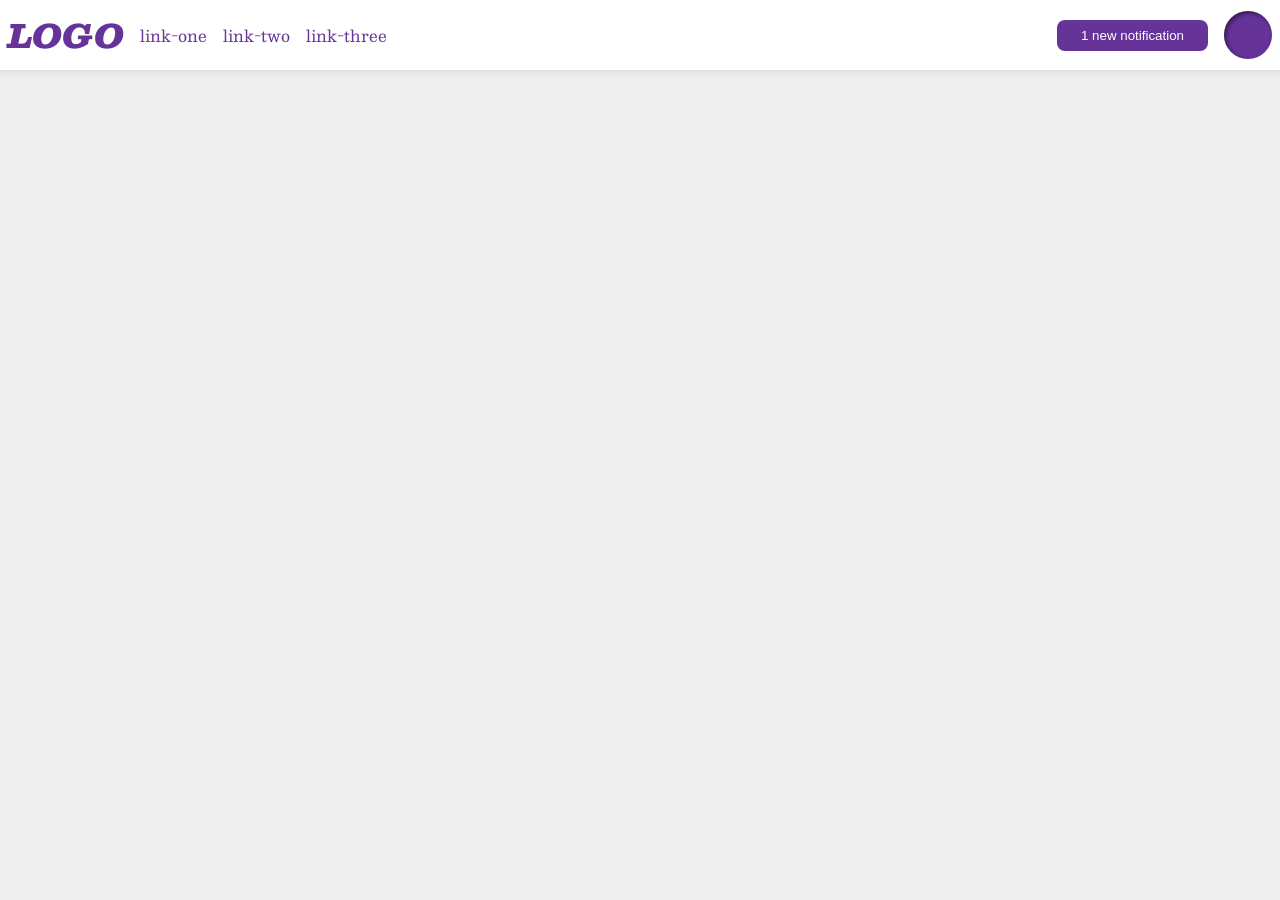
<file: foundations/flex/03-flex-header-2/index.html>
<!DOCTYPE html>
<html lang="en">

<head>
  <meta charset="UTF-8">
  <meta http-equiv="X-UA-Compatible" content="IE=edge">
  <meta name="viewport" content="width=device-width, initial-scale=1.0">
  <title>Flex Header 2</title>
  <link rel="stylesheet" href="style.css">
</head>

<body>
  <div class="header">
    <div class="left-inner">
      <div class="logo">
        LOGO
      </div>
      <ul class="links">
        <li><a href="https://google.com">link-one</a></li>
        <li><a href="https://google.com">link-two</a></li>
        <li><a href="https://google.com">link-three</a></li>
      </ul>
    </div>
    <div class="right-inner">
      <button class="notifications">
        1 new notification
      </button>
      <div class="profile-image"></div>
    </div>

  </div>
</body>

</html>
</file>
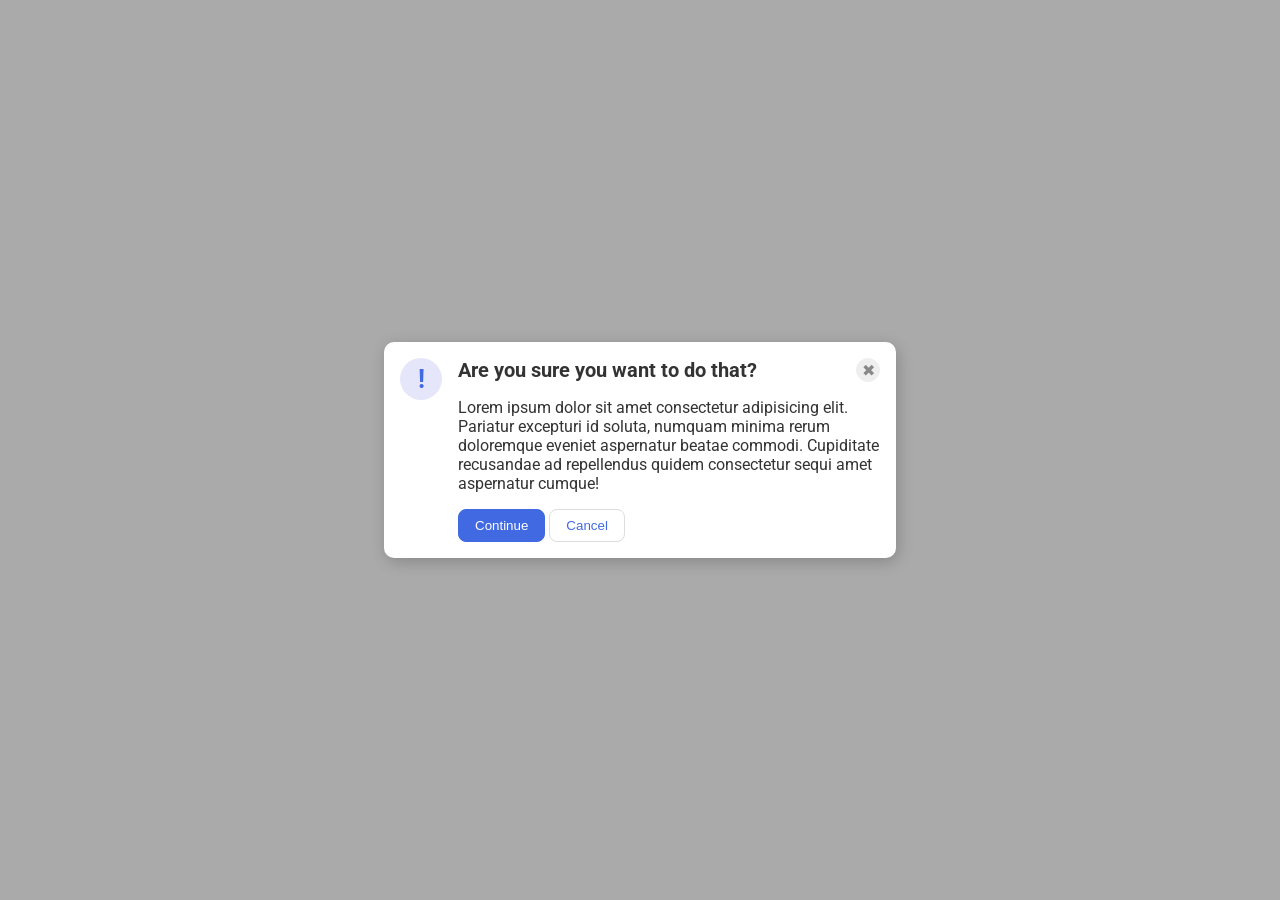
<file: foundations/flex/05-flex-modal/index.html>
<!DOCTYPE html>
<html lang="en">

<head>
  <meta charset="UTF-8">
  <meta http-equiv="X-UA-Compatible" content="IE=edge">
  <meta name="viewport" content="width=device-width, initial-scale=1.0">
  <link rel="stylesheet" href="style.css">
  <title>Modal</title>
</head>

<body>

  <div class="modal">

      <div class="icon">!</div>

      <div class="inner">
        <div class="header-inner">
          <div class="header">Are you sure you want to do that?</div>
        <button class="close-button">✖</button>
        </div>
        
        <div class="text">Lorem ipsum dolor sit amet consectetur adipisicing elit. Pariatur excepturi id soluta, numquam
          minima rerum doloremque eveniet aspernatur beatae commodi. Cupiditate recusandae ad repellendus quidem
          consectetur sequi amet aspernatur cumque!</div>
        <div>
          <button class="continue">Continue</button>
        <button class="cancel">Cancel</button>
        </div>
        
    </div>

  </div>


  </div>

</body>

</html>
</file>
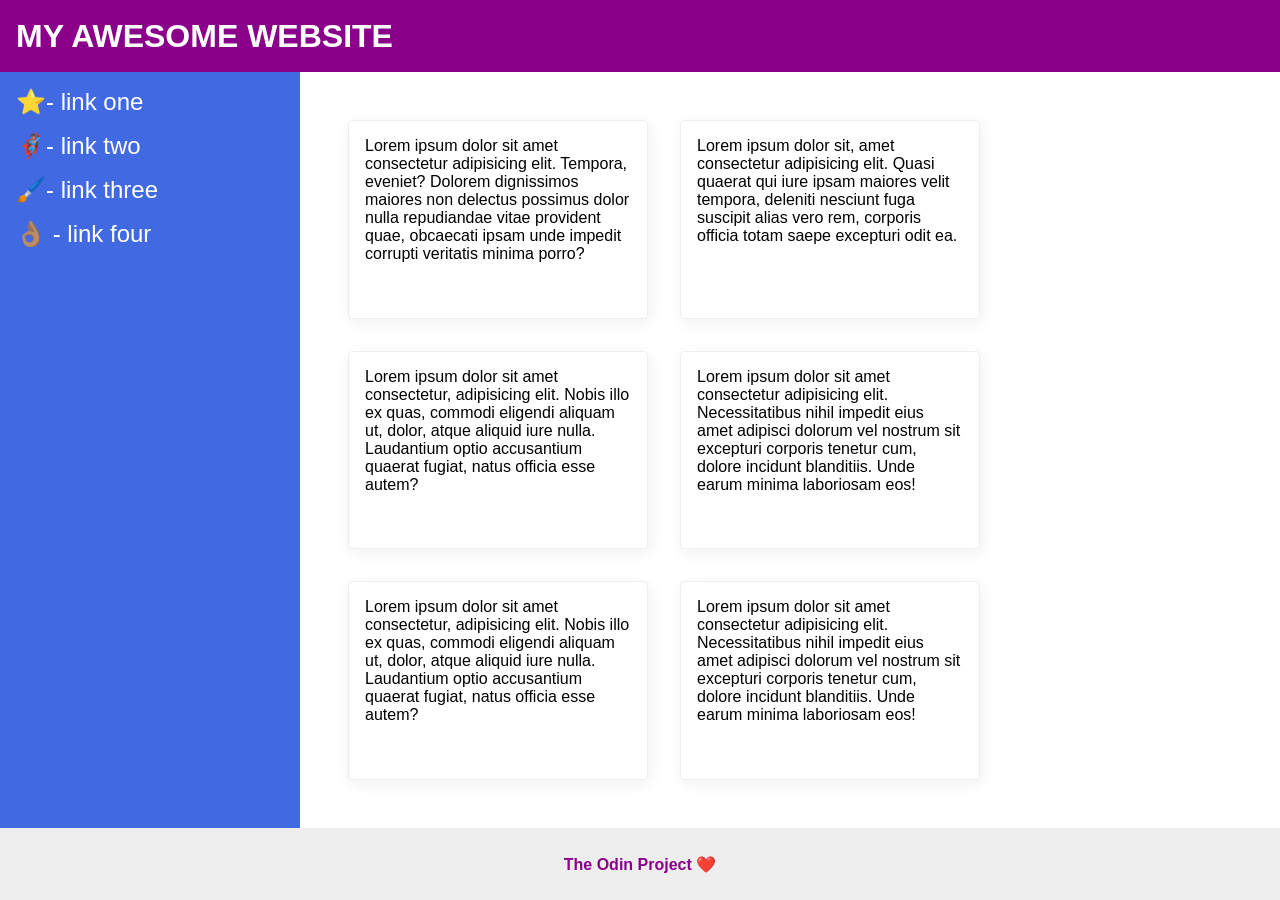
<file: foundations/flex/07-flex-layout-2/index.html>
<!DOCTYPE html>
<html lang="en">

<head>
  <meta charset="UTF-8">
  <meta http-equiv="X-UA-Compatible" content="IE=edge">
  <meta name="viewport" content="width=device-width, initial-scale=1.0">
  <title>The Holy Grail</title>
  <link rel="stylesheet" href="style.css">
</head>

<body>
  <div class="wrapper">
    <div class="header">
      MY AWESOME WEBSITE
    </div>

    <div class="inner">
      <div class="sidebar">
        <ul>
          <li><a href="#">⭐- link one</a></li>
          <li><a href="#">🦸🏽‍♂️- link two</a></li>
          <li><a href="#">🖌️- link three</a></li>
          <li><a href="#">👌🏽 - link four</a></li>
        </ul>
      </div>

      <div class="content-inner">
        <div class="card">Lorem ipsum dolor sit amet consectetur adipisicing elit. Tempora, eveniet? Dolorem dignissimos
          maiores non delectus possimus dolor nulla repudiandae vitae provident quae, obcaecati ipsam unde impedit
          corrupti
          veritatis minima porro?</div>
        <div class="card">Lorem ipsum dolor sit, amet consectetur adipisicing elit. Quasi quaerat qui iure ipsam maiores
          velit tempora, deleniti nesciunt fuga suscipit alias vero rem, corporis officia totam saepe excepturi odit ea.
        </div>
        <div class="card">Lorem ipsum dolor sit amet consectetur, adipisicing elit. Nobis illo ex quas, commodi eligendi
          aliquam ut, dolor, atque aliquid iure nulla. Laudantium optio accusantium quaerat fugiat, natus officia esse
          autem?</div>
        <div class="card">Lorem ipsum dolor sit amet consectetur adipisicing elit. Necessitatibus nihil impedit eius
          amet
          adipisci dolorum vel nostrum sit excepturi corporis tenetur cum, dolore incidunt blanditiis. Unde earum minima
          laboriosam eos!</div>
        <div class="card">Lorem ipsum dolor sit amet consectetur, adipisicing elit. Nobis illo ex quas, commodi eligendi
          aliquam ut, dolor, atque aliquid iure nulla. Laudantium optio accusantium quaerat fugiat, natus officia esse
          autem?</div>
        <div class="card">Lorem ipsum dolor sit amet consectetur adipisicing elit. Necessitatibus nihil impedit eius
          amet
          adipisci dolorum vel nostrum sit excepturi corporis tenetur cum, dolore incidunt blanditiis. Unde earum minima
          laboriosam eos!</div>
      </div>

    </div>

    <div class="footer">
      The Odin Project ❤️
    </div>
  </div>

</body>

</html>
</file>
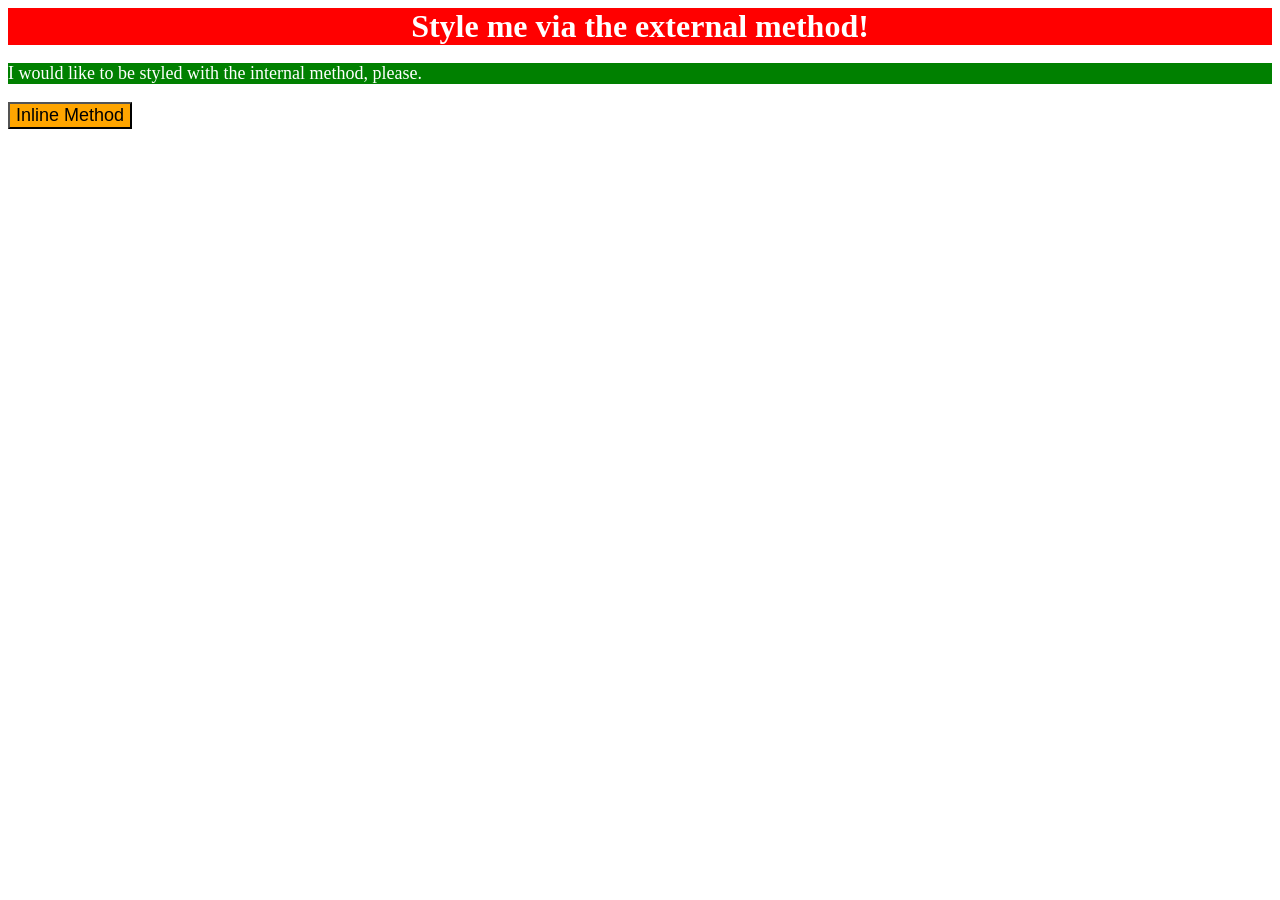
<file: foundations/intro-to-css/01-css-methods/index.html>
<!DOCTYPE html>
<html lang="en">
  <head>
    <meta charset="UTF-8">
    <meta http-equiv="X-UA-Compatible" content="IE=edge">
    <meta name="viewport" content="width=device-width, initial-scale=1.0">
    <title>Methods for Adding CSS</title>
    <link rel="stylesheet" href="style.css">
    <style>
      p {
        background-color: green;
        color: white;
        font-size: 18px;
      }
    </style>
  </head>
  
  <body>
    <div>Style me via the external method!</div>
    <p>I would like to be styled with the internal method, please.</p>
    <button style="background-color: orange; font-size: 18px;">Inline Method</button>
  </body>
</html>
</file>
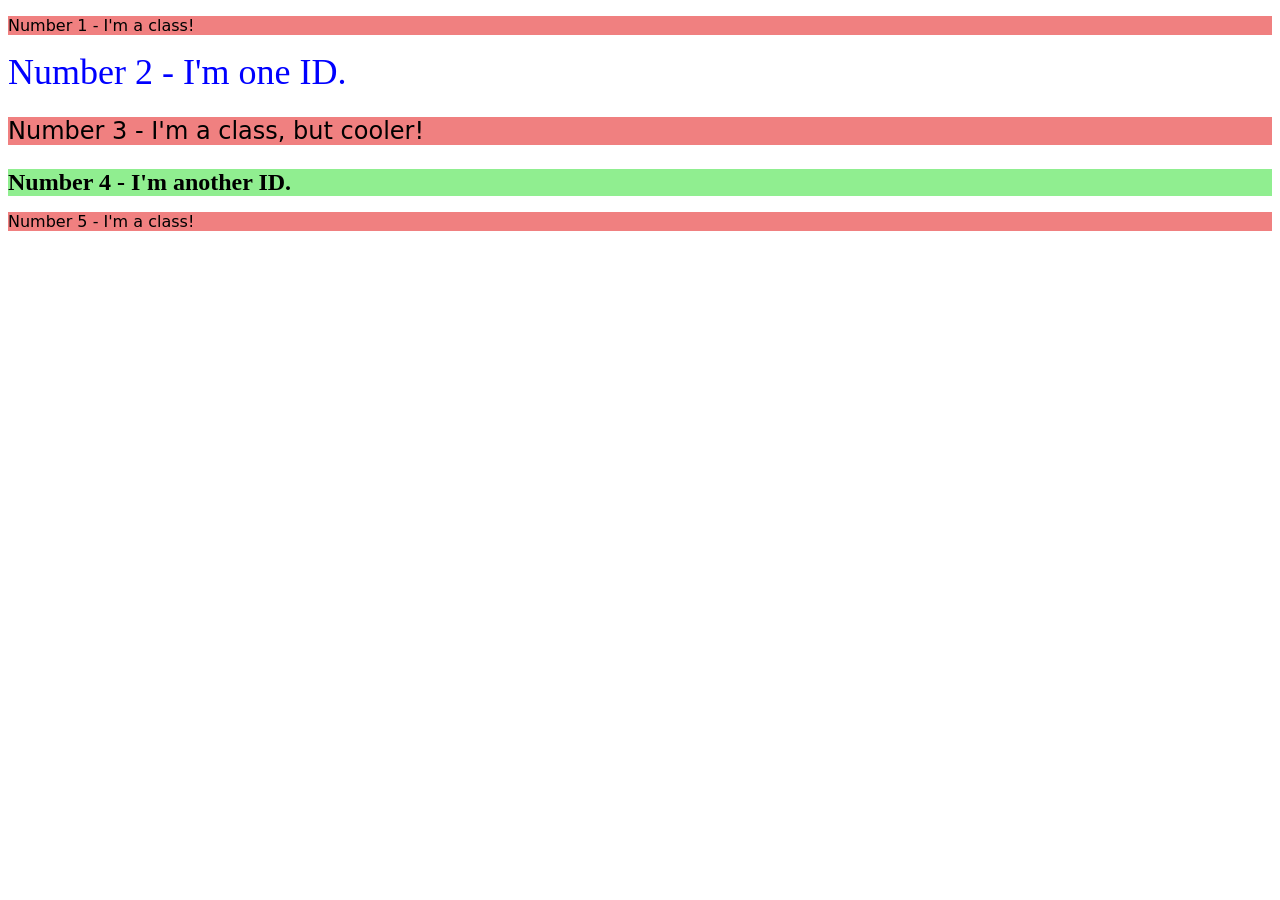
<file: foundations/intro-to-css/02-class-id-selectors/index.html>
<!DOCTYPE html>
<html lang="en">
  <head>
    <meta charset="UTF-8">
    <meta http-equiv="X-UA-Compatible" content="IE=edge">
    <meta name="viewport" content="width=device-width, initial-scale=1.0">
    <title>Class and ID Selectors</title>
    <link rel="stylesheet" href="style.css">
  </head>
  <body>
    <p class="odd">Number 1 - I'm a class!</p>
    <div id="even">Number 2 - I'm one ID.</div>
    <p class="odd cooler">Number 3 - I'm a class, but cooler!</p>
    <div id="another" class="cooler">Number 4 - I'm another ID.</div>
    <p class="odd">Number 5 - I'm a class!</p>
  </body>
</html>
</file>
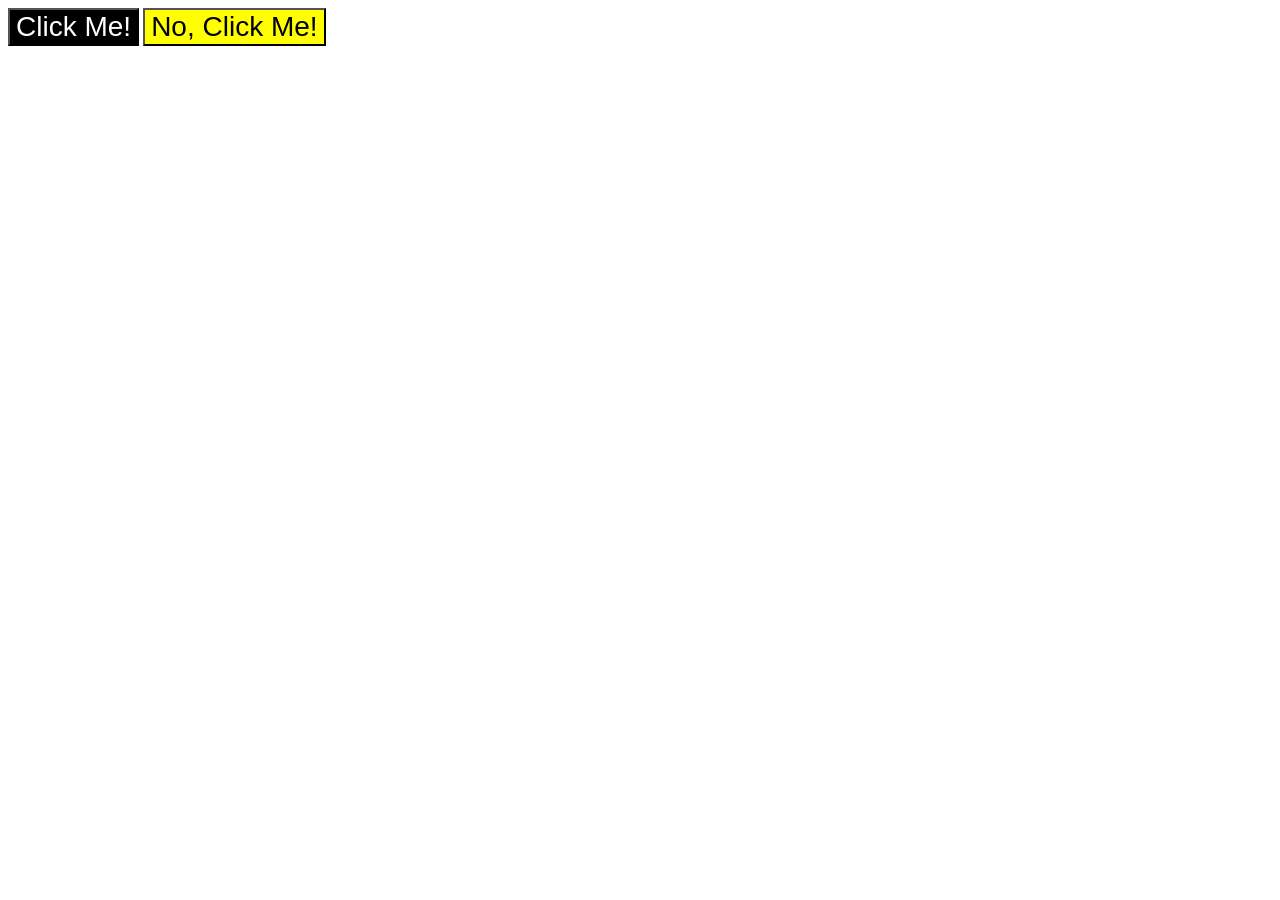
<file: foundations/intro-to-css/03-grouping-selectors/index.html>
<!DOCTYPE html>
<html lang="en">
  <head>
    <meta charset="UTF-8">
    <meta http-equiv="X-UA-Compatible" content="IE=edge">
    <meta name="viewport" content="width=device-width, initial-scale=1.0">
    <title>Grouping Selectors</title>
    <link rel="stylesheet" href="style.css">
  </head>
  <body>
    <button class="click">Click Me!</button>
    <button class="caution">No, Click Me!</button>
  </body>
</html>
</file>
<file: foundations/flex/03-flex-header-2/style.css>
/* this is some magical font-importing.  
you'll learn about it later. */
@import url('https://fonts.googleapis.com/css2?family=Besley:ital,wght@0,400;1,900&display=swap');

body {
  margin: 0;
  background: #eee;
  font-family: Besley, serif;
}

.header {
  background: white;
  border-bottom: 1px solid #ddd;
  box-shadow: 0 0 8px rgba(0,0,0,.1);
}

.profile-image {
  background: rebeccapurple;
  box-shadow: inset 2px 2px 4px rgba(0,0,0,.5);
  border-radius: 50%;
  width: 48px;
  height: 48px;
}

.logo {
  color: rebeccapurple;
  font-size: 32px;
  font-weight: 900;
  font-style: italic;
}

button {
  border: none;
  border-radius: 8px;
  background: rebeccapurple;
  color: white;
  padding: 8px 24px;
}

a {
  /* this removes the line under our links */
  text-decoration: none;
  color: rebeccapurple;
}

ul {
  list-style-type: none;
  margin: 0;
  padding: 0;
}

.header{
  display: flex;
  justify-content: space-between;
  padding: 8px;
}

.links {
  display: flex;
  gap: 16px;
}

.left-inner, .right-inner {
  display: flex;
  align-items: center;
  gap: 16px;
}
</file>
<file: foundations/flex/05-flex-modal/style.css>
@import url('https://fonts.googleapis.com/css2?family=Roboto:wght@400;700&display=swap');

html, body {
  height: 100%;
}

body {
  font-family: Roboto, sans-serif;
  margin: 0;
  background: #aaa;
  color: #333;
  /* I'll give you this one for free lol */
  display: flex;
  align-items: center;
  justify-content: center;
}

.modal {
  background: white;
  width: 480px;
  border-radius: 10px;
  box-shadow: 2px 4px 16px rgba(0,0,0,.2);
  padding: 16px;  
  display: flex;
  gap: 16px;
}

.icon {
  color: royalblue;
  font-size: 26px;
  font-weight: 700;
  background: lavender;
  min-width: 42px;  /* or flex-shrink: 0;*/
  height: 42px;
  border-radius: 50%;
  display: flex;
  align-items: center;
  justify-content: center;
}

.close-button {
  background: #eee;
  border-radius: 50%;
  color: #888;
  font-weight: 400;
  font-size: 16px;
  height: 24px;
  width: 24px;
  display: flex;
  align-items: center;
  justify-content: center;
  border: 1px solid #eee;
  padding: 0;
}

button {
  cursor: pointer;
  padding: 8px 16px;
  border-radius: 8px;
}

button.continue {
  background: royalblue;
  border: 1px solid royalblue;
  color: white;
}

button.cancel {
  background: white;
  border: 1px solid #ddd;
  color: royalblue;
}

.header-inner {
  display: flex;
  justify-content: space-between;
  align-items: center;
  font-size: 20px;
  font-weight: bold;
}

.inner {
  display: flex;
  flex-direction: column;
  gap: 16px;  
}
</file>
<file: foundations/flex/07-flex-layout-2/style.css>
html {
  box-sizing: border-box;
}

*,
*::before,
::after {
  box-sizing: inherit;
  margin: 0;
  padding: 0;
}

body {
  font-family: -apple-system, BlinkMacSystemFont, 'Segoe UI', Roboto, Oxygen, Ubuntu, Cantarell, 'Open Sans', 'Helvetica Neue', sans-serif;
}

.wrapper {
  display: flex;
  flex-direction: column;
  min-height: 100vh;
}

.header {
  display: flex;
  align-items: center;
  height: 72px;
  background: darkmagenta;
  color: white;
  font-size: 32px;
  font-weight: 900;
  padding-inline-start: 16px;
}

.inner {
  display: flex;
  flex: 1;
  /* it's important */
}

.content-inner {
  padding: 48px;
  display: flex;
  flex-wrap: wrap;
  gap: 32px;
}

.footer {
  height: 72px;
  background: #eee;
  color: darkmagenta;
  display: flex;
  justify-content: center;
  align-items: center;
  font-weight: 600;
}

.sidebar {
  flex-shrink: 0;
  min-width: 300px;
  background: royalblue;
  box-sizing: border-box;
  padding: 16px;
}

.sidebar ul {
  list-style-type: none;
}

.sidebar li {
  margin-block-end: 16px;
}

.sidebar a {
  color: white;
  text-decoration: none;
  font-size: 24px;
}



.card {
  border: 1px solid #eee;
  box-shadow: 2px 4px 16px rgba(0, 0, 0, .06);
  border-radius: 4px;
  padding: 16px;
  width: 300px;
}
</file>
<file: foundations/intro-to-css/01-css-methods/style.css>
html {
  box-sizing: border-box;
}

*, *::before, *::after {
  box-sizing: inherit;
}

div {
  text-align: center;
  background-color: red;
  color: white;
  font-size: 32px;
  font-weight: 600;
}
</file>
<file: foundations/intro-to-css/02-class-id-selectors/style.css>
html {
  box-sizing: border-box;
}

*, *::before, *::after {
  box-sizing: inherit;
}

.odd {
  background-color: rgb(240, 128, 128);
  font-family: "Verdana", "DejaVu Sans", sans-serif;
}

.cooler {
  font-size: 24px;
}

#even {
  color: hsl(240, 100%, 50%);
  font-size: 36px;
}

#another {
  background-color: #90ee90;
  font-weight: bold;
}
</file>
<file: foundations/intro-to-css/03-grouping-selectors/style.css>
.click, .caution {
  font-size: 28px;
  font-family: Helvetica, 'Times New Roman', sans-serif;
}

.click {
  background-color: #000;
  color: #fff;
}

.caution {
  background-color: yellow;
}
</file>
